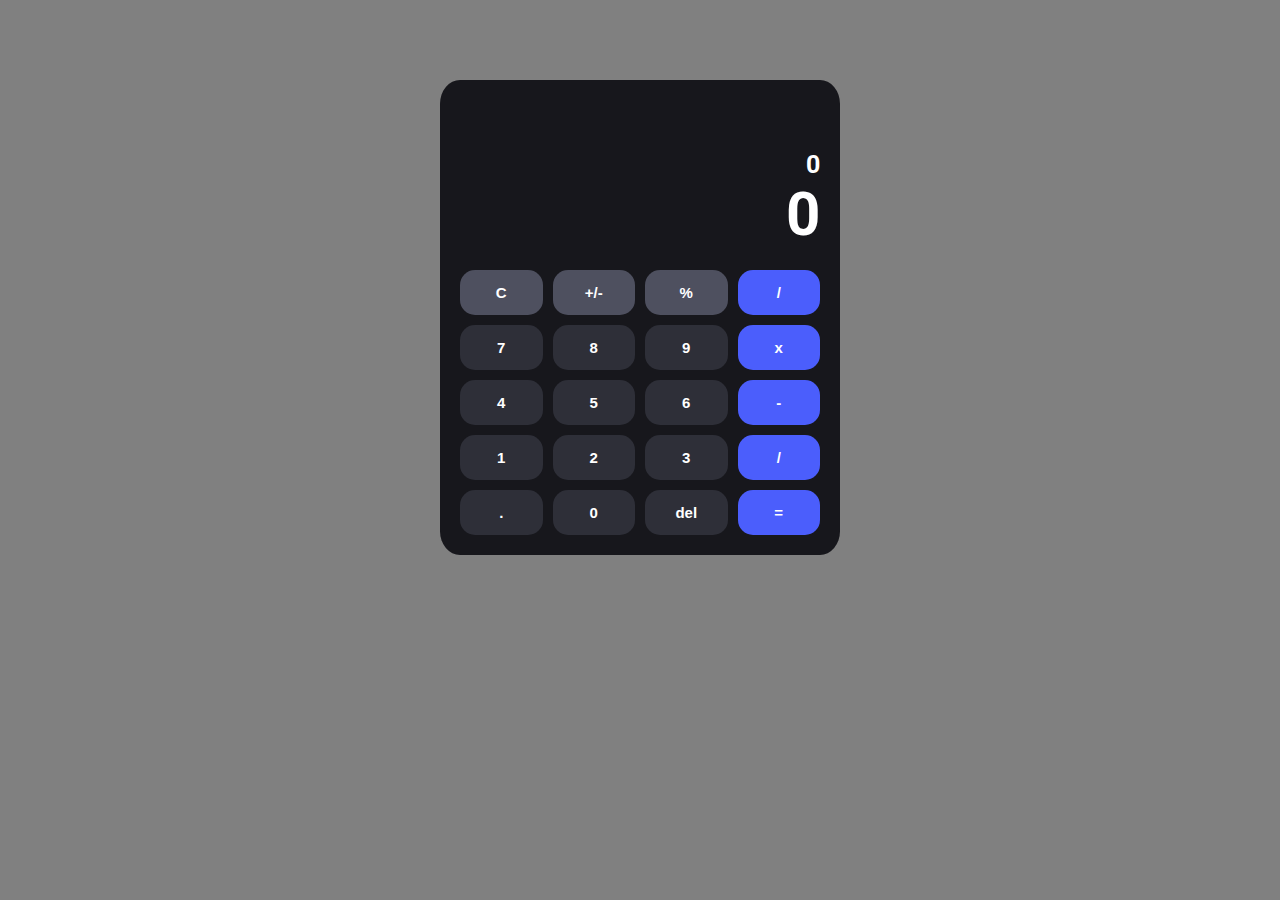
<file: calculator/index.html>
<!DOCTYPE html>
<html lang="en">
  <head>
    <meta charset="UTF-8" />
    <meta name="viewport" content="width=device-width, initial-scale=1.0" />
    <title>Calculator by me</title>
    <link rel="stylesheet" href="styles.css" />
    <link rel="preconnect" href="https://fonts.googleapis.com" />
    <link rel="preconnect" href="https://fonts.gstatic.com" crossorigin />
    <link
      href="https://fonts.googleapis.com/css2?family=Roboto:ital,wght@0,100..900;1,100..900&family=Work+Sans:ital,wght@0,100..900;1,100..900&display=swap"
      rel="stylesheet"
    />
  </head>
  <body>
    <div class="main-container">
      <div class="operation">
        <h2 id="op">0</h2>
      </div>
      <div class="result">
        <h1 id="rs">0</h1>
      </div>
      <div class="input">
        <div class="row input-row">
          <button>C</button> <button>+/-</button> <button>%</button>
          <button>/</button>
        </div>

        <div class="row input-row-2">
          <button value="7">7</button> <button value="8">8</button>
          <button value="9">9</button>
          <button>x</button>
        </div>

        <div class="row input-row-3">
          <button value="4">4</button> <button value="5">5</button>
          <button value="6">6</button>
          <button>-</button>
        </div>

        <div class="row input-row-4">
          <button value="1">1</button> <button value="2">2</button>
          <button value="3">3</button><button>/</button>
        </div>

        <div class="row input-row-5">
          <button>.</button> <button value="0">0</button> <button>del</button
          ><button>=</button>
        </div>
      </div>
    </div>

    <script src="app.js"></script>
  </body>
</html>
</file>
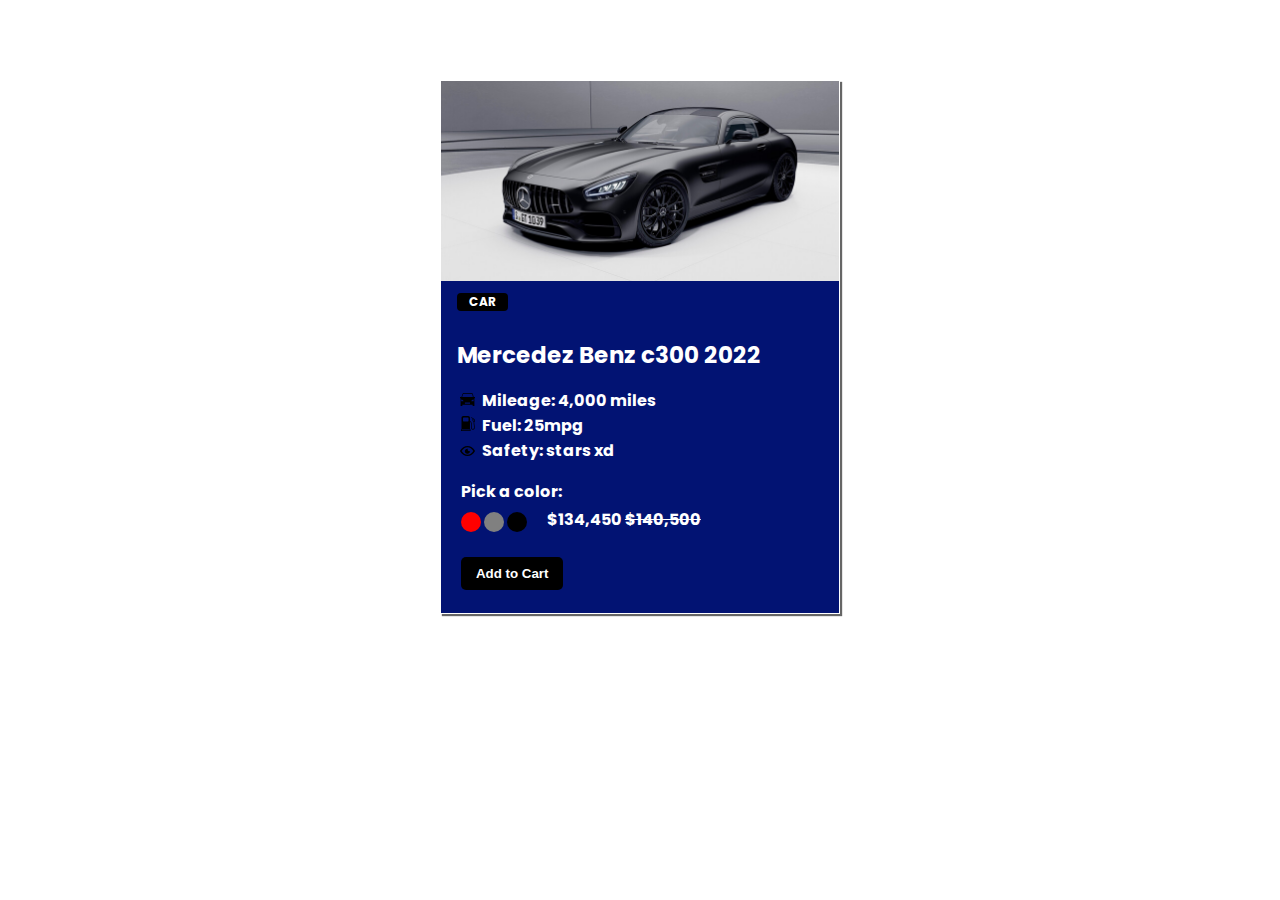
<file: shopping/index.html>
<!DOCTYPE html>
<html lang="en">
  <head>
    <meta charset="UTF-8" />
    <meta name="viewport" content="width=device-width, initial-scale=1.0" />
    <title>Shopping cart</title>
    <link
      href="https://fonts.googleapis.com/css2?family=Poppins:wght@400;500;700&display=swap"
      rel="stylesheet"
    />
    <link rel="stylesheet" href="styles.css" />
  </head>
  <body>
    <div class="container">
      <div class="car car-image" id="img"></div>

      <div class="car car-description">
        <p id="cd">CAR</p>
        <h1>Mercedez Benz c300 2022</h1>
        <ul>
          <li class="car">Mileage: 4,000 miles</li>
          <li class="fuel">Fuel: 25mpg</li>
          <li class="shield">Safety: stars xd</li>
        </ul>
      </div>

      <div class="car car-selection">
        <p>Pick a color:</p>
        <div class="colors-price">
          <div class="colors">
            <button class="red" id="rb"></button>
            <button class="gray" id="gb"></button>
            <button class="black" id="bkb"></button>
          </div>

          <div class="pricing">
            <p class="price">$134,450  <s>$140,500</s></p>
            
          </div>
        </div>
        <button id="sd" class="shopping-cart">Add to Cart</button>
      </div>
    </div>

    <script src="app.js"></script>
  </body>
</html>
</file>
<file: calculator/styles.css>
:root {
    --Dark-Background: #17171C;
    --Dark-Text: #FFFFFF;
    --Dark-Button-Medium-Emphasis: #4E505F;
    --Dark-Button-Low-Emphasis: #2E2F38;
    --Dark-Button-High-Emphasis: #4B5EFC;
    background-color: rgb(128, 128, 128);
    font-size: 10px;
}

body>* {
    box-sizing: border-box;
    font-family: "Roboto", sans-serif;
}

.main-container {
    margin: 80px auto;
    width: 40rem;
    background-color: var(--Dark-Background);
    grid-template-areas:
        "operation"
        "result"
        "input";

    display: grid;
    border-radius: 5%;
}

.operation {
    display: flex;
    grid-area: operation;
    align-items: end;
    justify-content: end;
    padding: 0 2rem;
}

#op {
    color: var(--Dark-Text);
    font-size: 2.5rem;
    margin: 7rem 0 0 0;
}

.result {
    display: flex;
    grid-area: result;
    justify-content: flex-end;
    padding: 0 2rem;
}

#rs {
    color: var(--Dark-Text);
    margin: 0 0;
    font-size: 6rem;
}

.input {
    display: grid;
    grid-area: input;
    gap: 1rem;
    padding: 2rem;
}

.row {
    display: flex;
    justify-content: space-evenly;
    gap: 1rem;
}

.row button {
    color: var(--Dark-Text);
    display: flex;
    height: 4.5rem;
    padding: 0.75rem;
    justify-content: center;
    align-items: center;
    flex: 1 0 0;
    border-radius: 1.5rem;
    background: var(--Dark-Button-Low-Emphasis, #2E2F38);
    border: none;
    cursor: pointer;
    font-weight: bold;
    font-size: 1.5rem;
}

.input .input-row button {
    background-color: var(--Dark-Button-Medium-Emphasis);
}

.input .row button:last-child {
    background-color: var(--Dark-Button-High-Emphasis);
    color: white;
}
</file>
<file: shopping/styles.css>
*{
    box-sizing: border-box;
}

.container {
    margin: 80px auto;
    border: 1px solid;
    box-shadow: 0 1px 1px rgba(0, 0, 0, 1);
    width: 30%;
    height: 534px;
    color: white;
    background-color: #021373;
    font-family: "Poppins", Verdana, Geneva, Tahoma, sans-serif;
    font-weight: bold;
    min-width: 400px;
    display: grid;
    grid-template-rows: repeat(3, 1fr);
    box-shadow: 2px 2px 1px rgba(0, 0, 0, 0.6);
}

.car-image {
    width: 100%;
    height: 200px;
    background-image: url(M-1.jpg);
    background-size: cover;
    background-position: center;
    background-repeat: no-repeat;
}

.car-description {
    margin-left: 4%;
    margin-bottom: 0;
}

.car-description p {
    display: inline-block;
    background-color: black;
    font-size: 12px;
    padding: 0 12px;
    border-radius: 4px;
}

.car-description h1 {
    margin: 0;
    font-size: 23px;
    margin-top: 15px;
}

.car-description ul {
    list-style: none;
    margin-left: -15px;
}

.car {
    list-style-image: url(car-icon.svg);
}

.car::marker {
    font-size: 1.8em;
    line-height: 0.1;
}

.fuel {
    list-style-image: url(gas-station-icon.svg);
}

.fuel::marker {
    font-size: 1.8em;
    line-height: 0.1;
}


.shield {
    list-style-image: url(eye-icon.svg);
}


.shield::marker {
    font-size: 1.8em;
    line-height: 0.1;
}


.car-selection {
    margin-left: 5%;
    margin-top: 0;
}

.car-selection p {
    margin-top: 0px;
    margin-bottom: 0px;
}

.black {
    display: inline-block;
}

.price {
    display: inline-block;
    margin-bottom: 2px;
}

.red {
    background-color: red;
    padding: 10px;
    border-radius: 50%;
    border: none;
    cursor: pointer;
}

.gray {
    background-color: gray;
    padding: 10px;
    border-radius: 50%;
    border: none;
    cursor: pointer;
}

.black {
    background-color: black;
    padding: 10px;
    border-radius: 50%;
    border: none;
    cursor: pointer;
}

.shopping-cart {
    display: block;
}

.shopping-cart {
    display: block;
    margin-top: 25px;
    padding: 9px 15px;
    color: white;
    background-color: black;
    border: none;
    font-weight: bold;
    border-radius: 5px;
    cursor: pointer;
}

.colors-price {
    display: flex;
    flex-direction: row;
    gap: 20px
}

.pricing {
    display: flex;
    flex-direction: row;
    align-items: flex-end;
    cursor: pointer;
}
</file>
